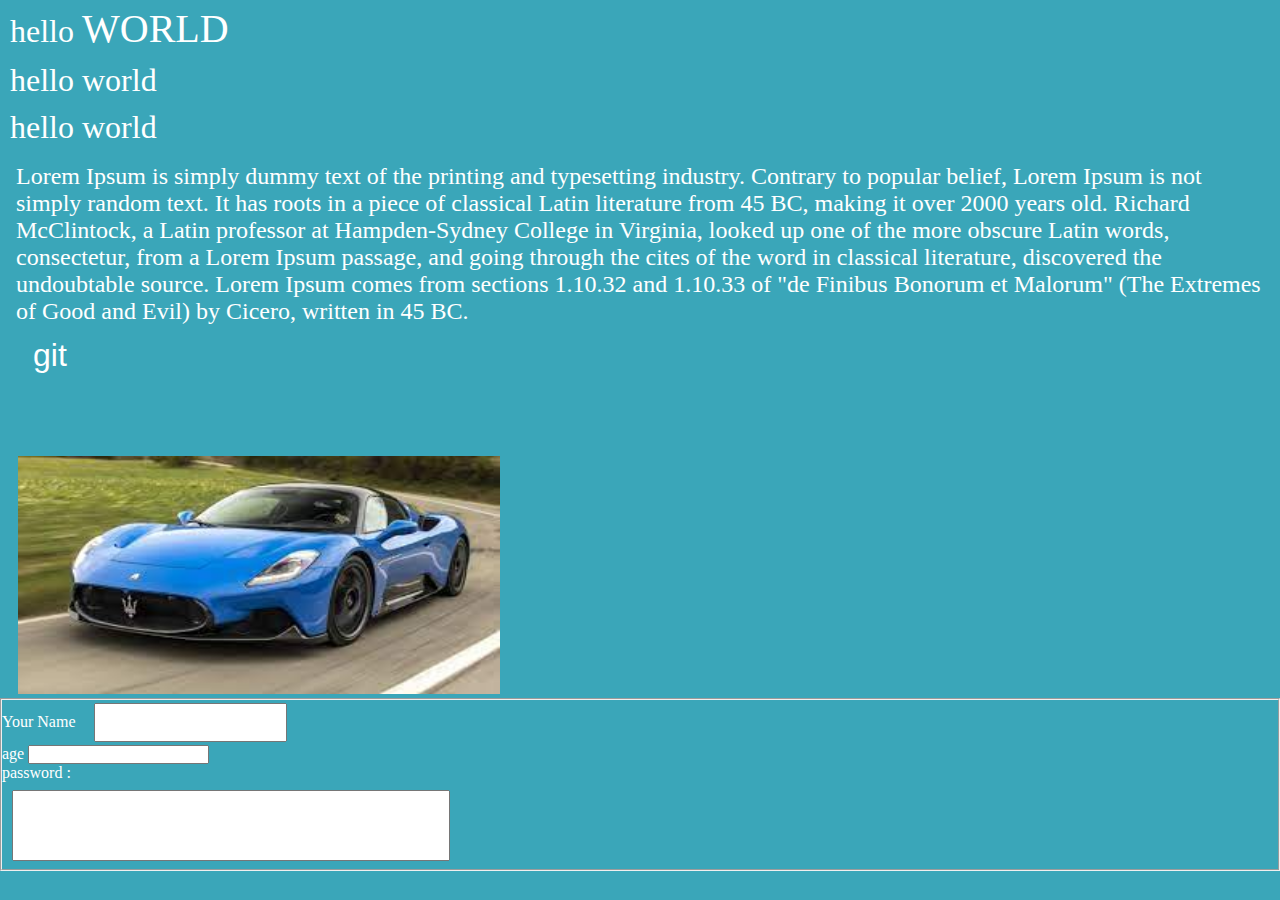
<file: index.html>
<!DOCTYPE html>
<html lang="en">
  <head>
    <meta charset="UTF-8" />
    <meta name="viewport" content="width=device-width, initial-scale=1.0" />
    <title>html css js</title>
    <link rel="stylesheet" href="style.css" />
  </head>
  <body>
    <h1>hello <span>world</span></h1>
    <h2>hello world</h2>
    <h3>hello world</h3>
    <p>
      Lorem Ipsum is simply dummy text of the printing and typesetting industry.
      Contrary to popular belief, Lorem Ipsum is not simply random text. It has
      roots in a piece of classical Latin literature from 45 BC, making it over
      2000 years old. Richard McClintock, a Latin professor at Hampden-Sydney
      College in Virginia, looked up one of the more obscure Latin words,
      consectetur, from a Lorem Ipsum passage, and going through the cites of
      the word in classical literature, discovered the undoubtable source. Lorem
      Ipsum comes from sections 1.10.32 and 1.10.33 of "de Finibus Bonorum et
      Malorum" (The Extremes of Good and Evil) by Cicero, written in 45 BC.
    </p>
    <a href="https://github.com/pranavchallapalli/html-css-js">git</a> 
    <br />
    <img
      src="[data-uri]"
      alt="cars"
    />

    <iframe width="560" height="315" src="https://www.youtube.com/embed/986hztrfaSQ" title="YouTube video player" frameborder="0" allow="accelerometer; autoplay; clipboard-write; encrypted-media; gyroscope; picture-in-picture; web-share" allowfullscreen></iframe> <br/>
    
    <form >
        <fieldset>
            <div>
                <label>Your Name</label>
                <input type="text" class="nm">
            </div>
            <div>
                <label>age</label>
                <input type="number" class="ag">
            </div>
            <div>
                <label>password :</label><br/>
                <input type="password" class="psw">
            </div>

        </fieldset>
</form>
  </body>
</html>
</file>
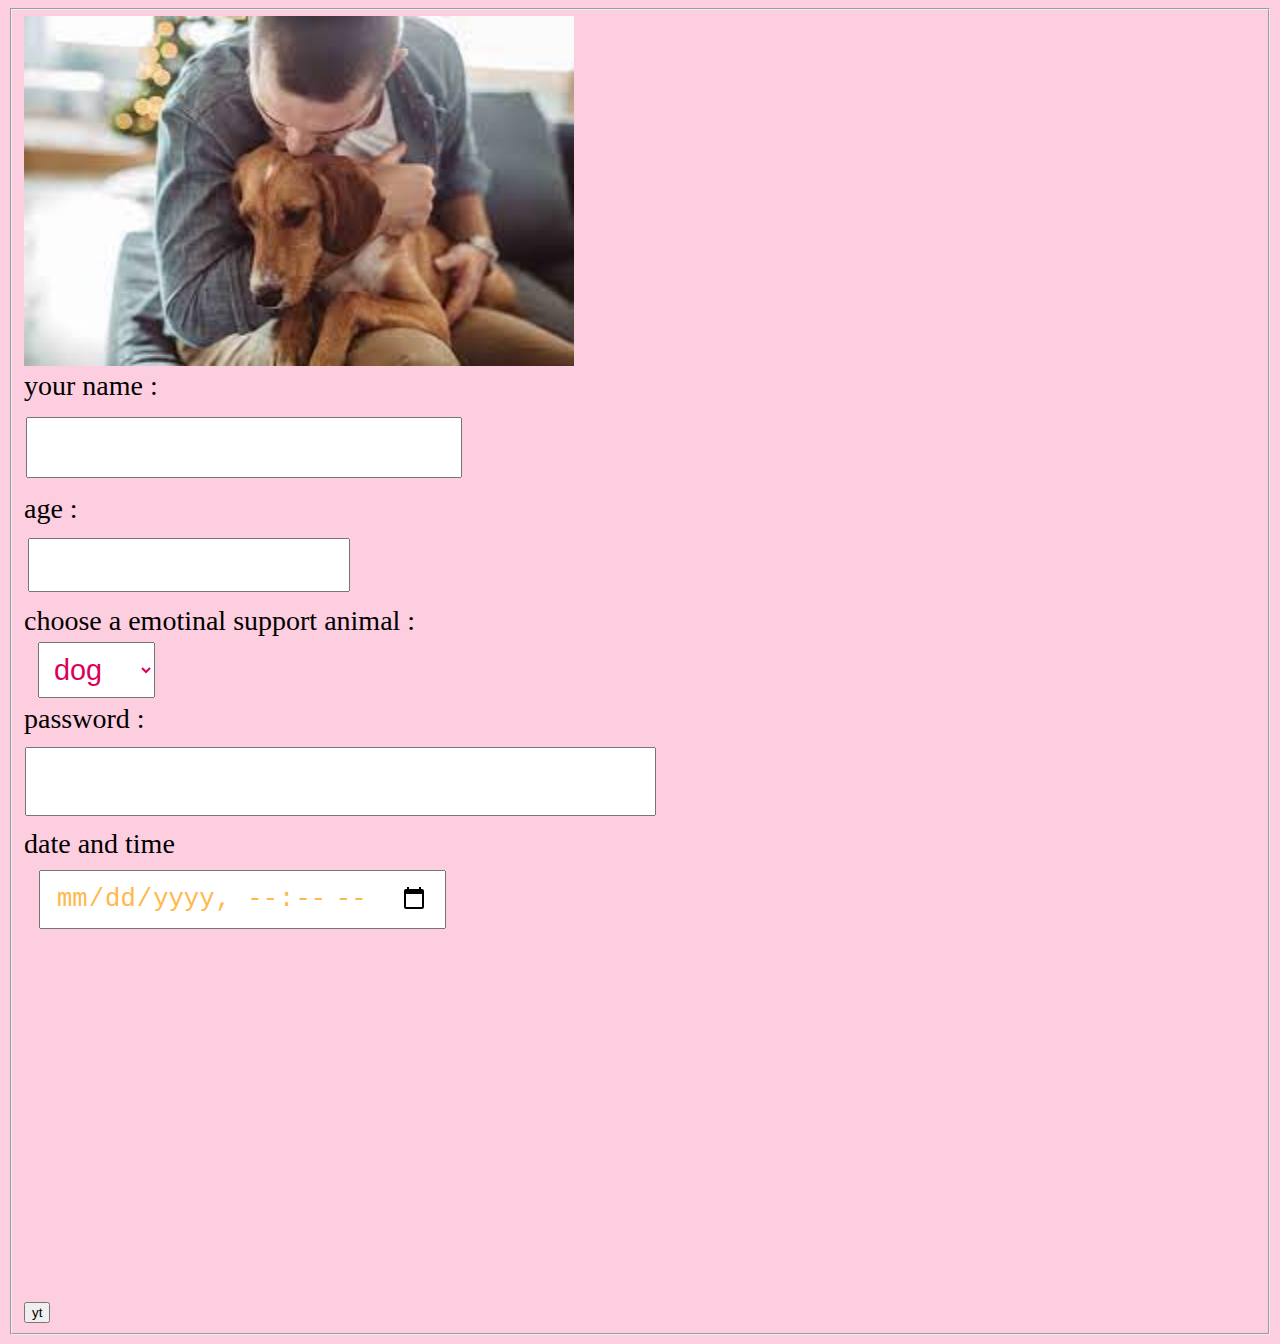
<file: form.html>
<!DOCTYPE html>
<html lang="en">
  <head>
    <meta charset="UTF-8" />
    <meta name="viewport" content="width=device-width, initial-scale=1.0" />
    <title>emotional support animal survey</title>
    <link rel="stylesheet" href="form.css" />
  </head>
  <body>
    <form>
      <fieldset>
        <a href="">
        <img
          src="[data-uri]"
          alt=""
        />
    </a>
        <div>
          <label> your name :</label><br />
          <input type="text" class="nam" /><br />
        </div>
        <div>
          <label>age :</label><br />
          <input type="number" class="num" />
        </div>
        <div>
          <label>choose a emotinal support animal :</label><br />
          <select name="animal" id="anm">
            <option value="1">dog</option>
            <option value="2">cat</option>
            <option value="3">cow</option>
            <option value="4">rabbit</option>
          </select>
        </div>
        <div>
          <label>password :</label><br />
          <input type="password" class="pwd" />
        </div>
        <div>
          <label>date and time</label><br />
          <input type="datetime-local" class="dt" />
        </div>
        <iframe
          width="560"
          height="315"
          src="https://www.youtube.com/embed/eTwcBLUr_oA"
          title="YouTube video player"
          frameborder="0"
          allow="accelerometer; autoplay; clipboard-write; encrypted-media; gyroscope; picture-in-picture; web-share"
          allowfullscreen
        ></iframe>
    <div>
        <button  formaction="https://www.youtube.com/" formtarget="_blank">yt</button>
    </div>
      </fieldset>
    </form>
  </body>
</html>
</file>
<file: style.css>
*,
*::before,
*::after {
    margin: 0px;
    padding: 0px;
    box-sizing: inherit;
}

html,
body {
    box-sizing: border-box;
    background-color: #3AA6B9;
    color: #fff;
}

h1, h2, h3 {
    font-size: 2rem !important;
    font-weight: 300;
    padding: 5px 10px;
}

h1 span {
    text-transform: uppercase;
    font-weight: lighter;
    font-size: 2.5rem;
}

p {
    font-size: 1.5rem;
    font-weight: 400;
    text-align: left;
    padding: 12px 16px;
}

a {
    font-size: 2rem;
    padding: 5px 18px;
    margin:6px 15px ;
    font-family: 'Franklin Gothic Medium', 'Arial Narrow', Arial, sans-serif;
    color: #fff;
    text-decoration: none;
}

a:hover {
    text-decoration: underline;
    color:aquamarine;
    background-color: #CD1818;
}

img {
    width: 500px;
    height: 250px;
    padding-top: 12px;
    padding-left: 18px;
}

iframe {
    margin-top: 5px;
    margin-left: 18px;
}
.nm{
    color:#E55807;
    padding:10px 6px;
    margin:3px 15px;

}
.psw{
    font-size: 2rem;
    font-family: Verdana, Geneva, Tahoma, sans-serif;
    padding: 15px 7px;
    margin: 8px 10px;
    color:#5C8984;
}

/* 
span {
    text-transform: uppercase;
    font-weight: lighter;
}
 */
</file>
<file: form.css>
body{
    background-color: #FDCEDF;
}
label{
    font-size: 1.75rem;
}
img{
    width: 550px;
    height:350px;
}
img:hover{
    background-color: aquamarine;
}
.nam{
    color: #116D6E;
    padding: 10px 6px;
    margin: 15px 2px;
    font-size: 2rem;
}

.num{
    color:#7E1717;
    padding: 11px 4px;
    margin: 13px 4px;
    font-size: 1.5rem;
}
#anm{
    color:#DB005B;
    font-size: 1.8rem;
    padding: 10px 11px;
    margin: 5px 14px;
}
.pwd{
    color: aquamarine;
    padding: 5px 3px;
    margin: 12px 1px;
    font-size: 3rem;
}
.dt{
    color:#FFB84C;
    padding:12px 15px;
    margin: 10px 15px;
    font-size: 1.6rem;
}
iframe{
    padding: 10px 11px;
    margin: 12px 10px;

}
</file>
